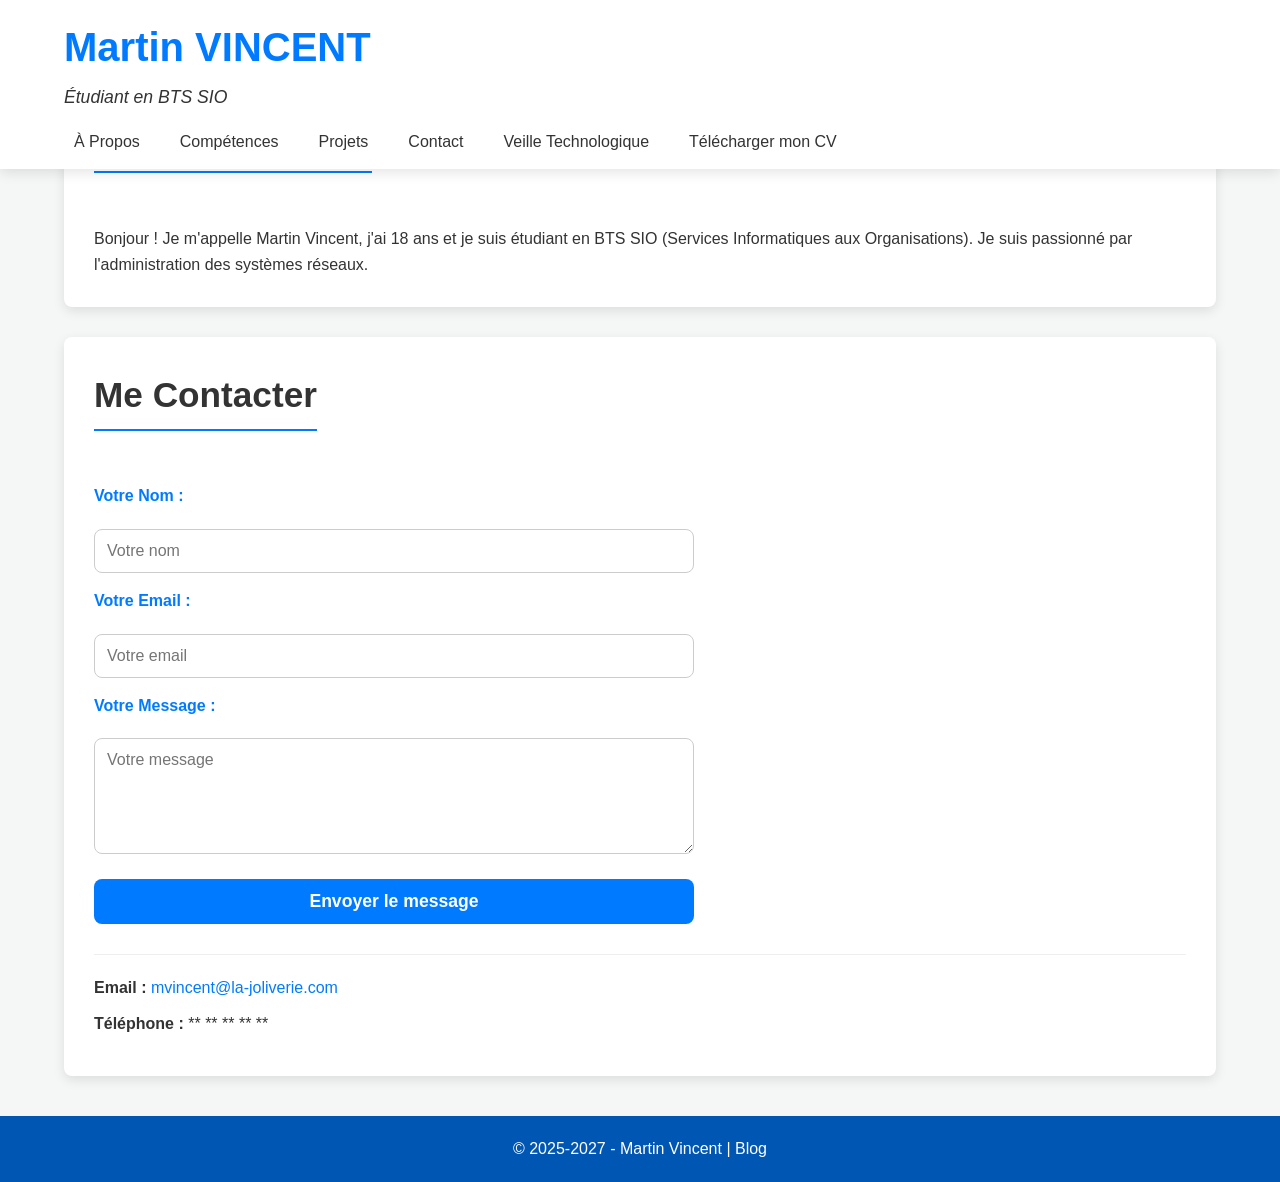
<file: index.html>
<!doctype html>
<html lang="fr">
<head>
  <meta charset="utf-8" />
  <meta name="viewport" content="width=device-width,initial-scale=1" />
  <title>Martin VINCENT - Blog</title>
  <link rel="stylesheet" href="style.css">
</head>
<body>
  <header class="header">
    <div class="container hero">
      <div class="hero-content">
        <h1>Martin VINCENT</h1>
        <p>Étudiant en BTS SIO</p>
        <nav class="main-nav" aria-label="Navigation principale">
          <ul>
            <li><a href="#about">À Propos</a></li>
            <li><a href="competences.html#skills">Compétences</a></li>
            <li><a href="projets.html">Projets</a></li>
            <li><a href="#contact">Contact</a></li>
            <li><a href="veille.html">Veille Technologique</a></li>
            <li><a href="CV Martin VINCENT.pdf">Télécharger mon CV</a></li>
          </ul>
        </nav>
      </div>
    </div>
  </header>

  <main class="container">
    <section id="about" class="section">
      <h2>À propos de moi</h2>
      <p>Bonjour ! Je m'appelle Martin Vincent, j'ai 18 ans et je suis étudiant en BTS SIO (Services Informatiques aux Organisations). Je suis passionné par l'administration des systèmes réseaux.</p>
    </section>

    <section id="contact" class="section">
      <h2>Me Contacter</h2>
      <form action="mailto:mvincent@la-joliverie.com" method="post" enctype="text/plain">
        <label for="name">Votre Nom :</label>
        <input type="text" id="name" name="nom" placeholder="Votre nom" required>
        <label for="email">Votre Email :</label>
        <input type="email" id="email" name="email" placeholder="Votre email" required>
        <label for="message">Votre Message :</label>
        <textarea id="message" name="message" rows="5" placeholder="Votre message" required></textarea>
        <button class="btn" type="submit">Envoyer le message</button>
      </form>
      <div class="contact-info">
        <p><strong>Email :</strong> <a href="mailto:mvincent@la-joliverie.com">mvincent@la-joliverie.com</a></p>
        <p><strong>Téléphone :</strong> ** ** ** ** **</p>
      </div>
    </section>
  </main>

  <footer>
    <div class="container">
      <p>&copy; 2025-2027 - Martin Vincent | Blog</p>
    </div>
  </footer>
</body>
</html>
</file>
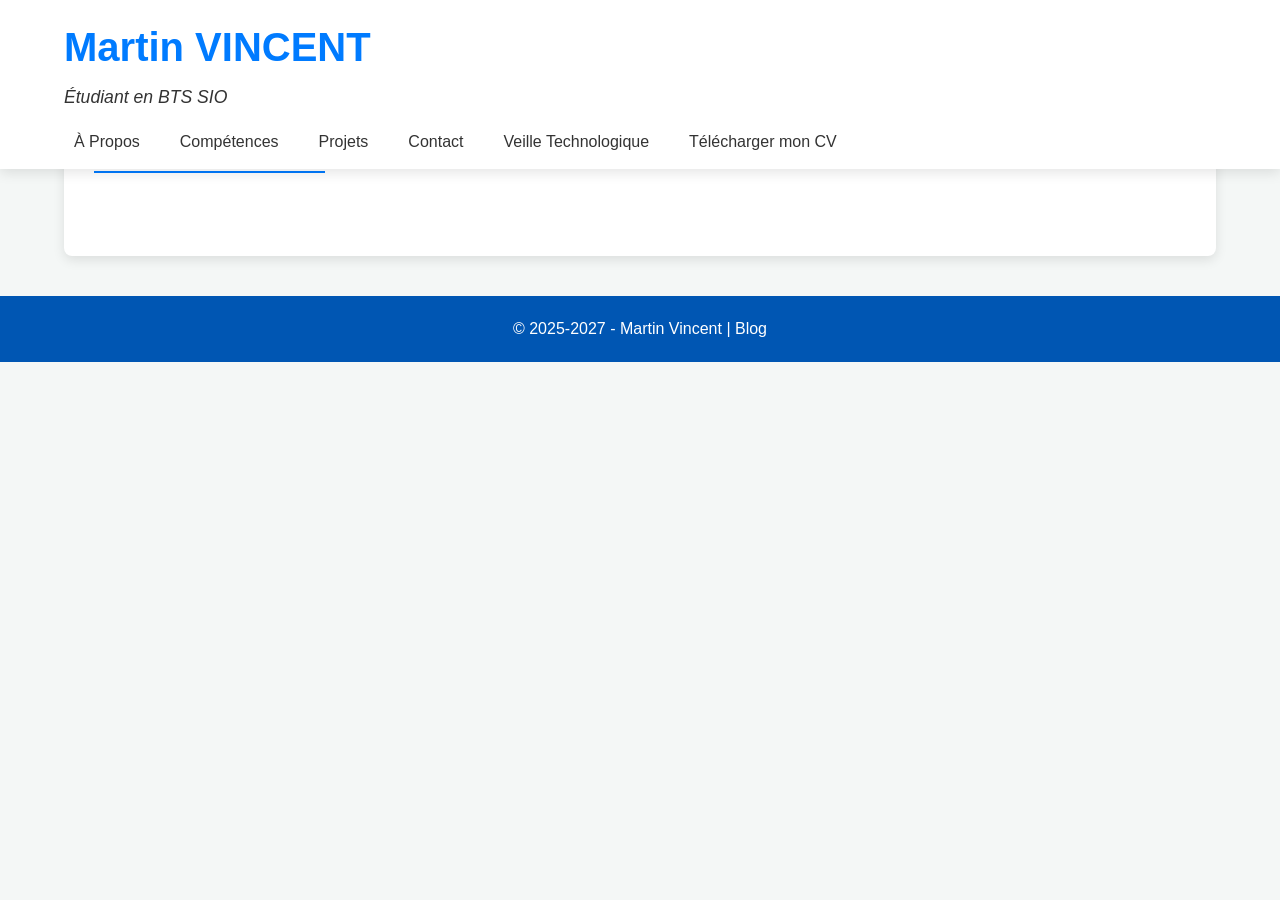
<file: competences.html>
<!DOCTYPE html>
<html lang="fr">
<head>
  <meta charset="UTF-8">
  <meta name="viewport" content="width=device-width, initial-scale=1.0">
  <title>Martin VINCENT - Compétences</title>
  <link rel="stylesheet" href="style.css">
</head>
<body>
  <header class="header">
    <div class="container hero">
      <div class="hero-content">
        <h1>Martin VINCENT</h1>
        <p>Étudiant en BTS SIO</p>
        <nav class="main-nav" aria-label="Navigation principale">
          <ul>
            <li><a href="index.html#about">À Propos</a></li>
            <li><a href="competences.html#skills">Compétences</a></li>
            <li><a href="projets.html">Projets</a></li>
            <li><a href="index.html#contact">Contact</a></li>
            <li><a href="veille.html">Veille Technologique</a></li>
            <li><a href="CV Martin VINCENT.pdf">Télécharger mon CV</a></li>
          </ul>
        </nav>
      </div>
    </div>
  </header>

  <main class="container">
    <section id="skills" class="section">
      <h2>Compétences</h2>
      <button id="show-skills" class="btn">Afficher les compétences</button>
      <ul class="skills-list" style="display:none; margin-top: 20px;">
        <li>Mettre en place et vérifier les niveaux d'habilitation associés à un service, Gérer des sauvegardes</li>
        <li>Analyser les objectifs et les modalités d'organisation d'un projet, Planifier les activités</li>
        <li>Réaliser les tests d'intégration et d'acceptation d'un service</li>
        <li>Mettre en place son environnement d'apprentissage personnel</li>
      </ul>
    </section>
  </main>

  <footer>
    <div class="container">
      <p>&copy; 2025-2027 - Martin Vincent | Blog</p>
    </div>
  </footer>

  <script>
    function showSkills() {
      var skills = document.querySelector('.skills-list');
      if (skills) skills.style.display = 'block';
    }
    document.getElementById('show-skills').addEventListener('click', function(e) {
      e.preventDefault();
      showSkills();
    });
    if (window.location.hash === '#skills') showSkills();
  </script>
</body>
</html>
</file>
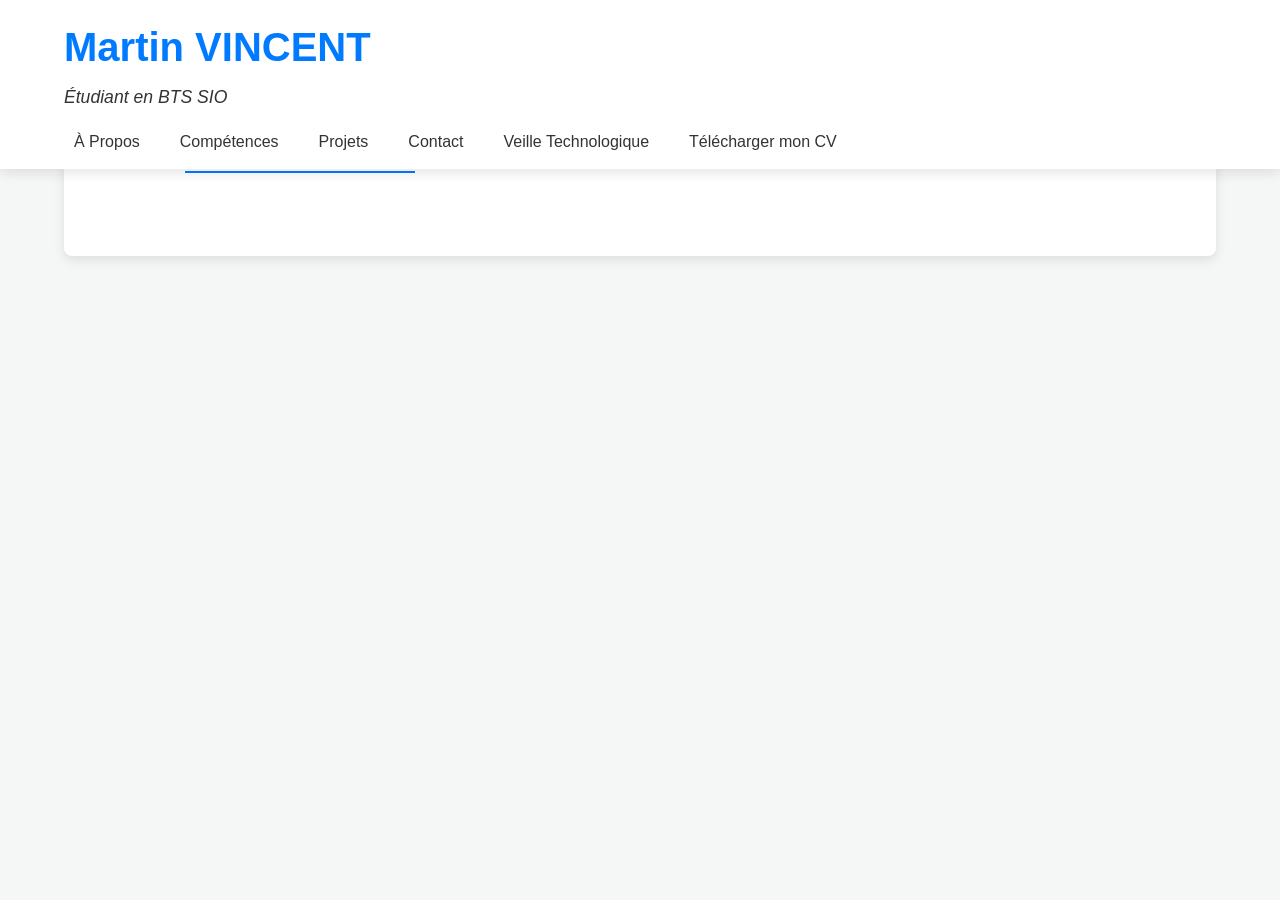
<file: Compétences.html>
<!DOCTYPE html>
<html lang="fr">
<head>
    <meta charset="UTF-8">
    <meta name="viewport" content="width=device-width, initial-scale=1.0">
    <title>Martin VINCENT - Compétences</title>
    <link rel="stylesheet" href="code blog.css">
</head>
<body>
  <header class="header">
    <div class="container hero">
      <div class="hero-content">
        <h1>Martin VINCENT</h1>
        <p>Étudiant en BTS SIO</p>
        
        <nav class="main-nav" aria-label="Navigation principale">
          <ul>
            <li><a href="Blog.html#about">À Propos</a></li>
            <li><a href="Compétences.html#skills">Compétences</a></li>
            <li><a href="Projets.html" class=".btn">Projets</a></li>
            <li><a href="Blog.html#contact">Contact</a></li>
            <li><a href="Veille technologique.html">Veille Technologique</a></li>
            <li><a href = "CV Martin VINCENT.pdf">Télécharger mon CV</a></li>
          </ul>
        </nav>
      </div>
    </div>
  </header>
  <main class="container">
    <section id="skills" class="section">
      <button id="show-skills">Compétences</button>
      <h2>Compétences</h2>
      <ul class="skills-list" style="display:none;">
        <li>Mettre en place et vérifier les niveaux d’habilitation associés à un service, Gérer des sauvegardes</li>
        <li>Analyser les objectifs et les modalités d’organisation d’un projet, Planifier les activités</li>
        <li>Réaliser les tests d’intégration et d’acceptation d’un service</li>
        <li>Mettre en place son environnement d’apprentissage personnel</li>
      </ul>
    </section>
  </main>
  <script>
    function showSkills() {
      var skills = document.querySelector('.skills-list');
      if (skills) {
        skills.style.display = 'block';
      }
    }

    document.getElementById('show-skills').addEventListener('click', function(event) {
      event.preventDefault();
      showSkills();
    });

    if (window.location.hash === '#skills') {
      showSkills();
    }
  </script>
</body>
</html>
</file>
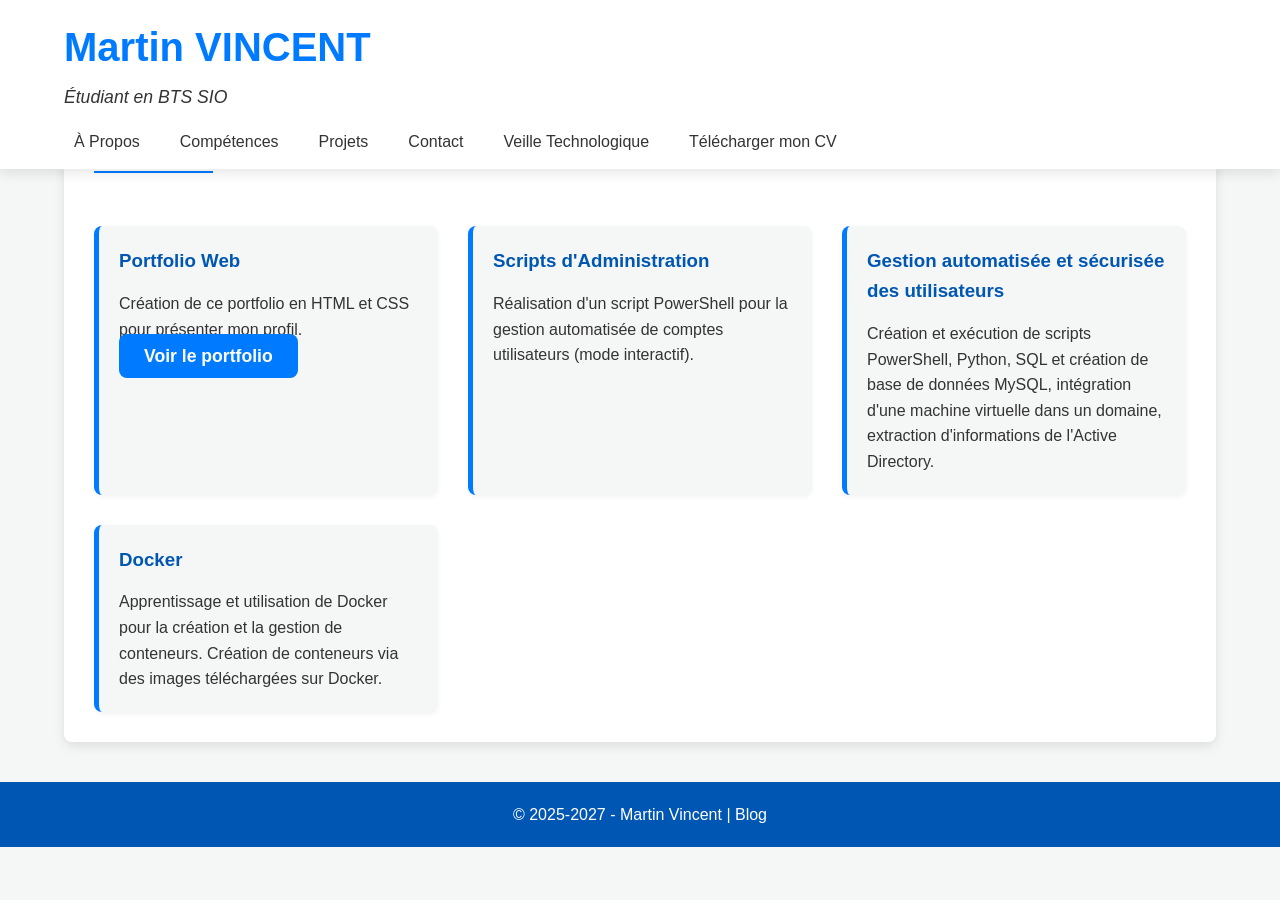
<file: projets.html>
<!DOCTYPE html>
<html lang="fr">
<head>
  <meta charset="UTF-8">
  <meta name="viewport" content="width=device-width, initial-scale=1.0">
  <title>Martin VINCENT - Projets</title>
  <link rel="stylesheet" href="style.css">
</head>
<body>
  <header class="header">
    <div class="container hero">
      <div class="hero-content">
        <h1>Martin VINCENT</h1>
        <p>Étudiant en BTS SIO</p>
        <nav class="main-nav" aria-label="Navigation principale">
          <ul>
            <li><a href="index.html#about">À Propos</a></li>
            <li><a href="competences.html#skills">Compétences</a></li>
            <li><a href="projets.html">Projets</a></li>
            <li><a href="index.html#contact">Contact</a></li>
            <li><a href="veille.html">Veille Technologique</a></li>
            <li><a href="CV Martin VINCENT.pdf">Télécharger mon CV</a></li>
          </ul>
        </nav>
      </div>
    </div>
  </header>

  <main class="container">
    <section id="projets" class="section">
      <h2>Projets</h2>

      <div class="projects-grid">
        <div class="project-card">
          <h3>Portfolio Web</h3>
          <p>Création de ce portfolio en HTML et CSS pour présenter mon profil.</p>
          <a href="index.html" class="btn">Voir le portfolio</a>
        </div>

        <div class="project-card">
          <h3>Scripts d'Administration</h3>
          <p>Réalisation d'un script PowerShell pour la gestion automatisée de comptes utilisateurs (mode interactif).</p>
        </div>

        <div class="project-card">
          <h3>Gestion automatisée et sécurisée des utilisateurs</h3>
          <p>Création et exécution de scripts PowerShell, Python, SQL et création de base de données MySQL, intégration d'une machine virtuelle dans un domaine, extraction d'informations de l'Active Directory.</p>
        </div>

        <div class="project-card">
          <h3>Docker</h3>
          <p>Apprentissage et utilisation de Docker pour la création et la gestion de conteneurs. Création de conteneurs via des images téléchargées sur Docker.</p>
        </div>
      </div>
    </section>
  </main>

  <footer>
    <div class="container">
      <p>&copy; 2025-2027 - Martin Vincent | Blog</p>
    </div>
  </footer>
</body>
</html>
</file>
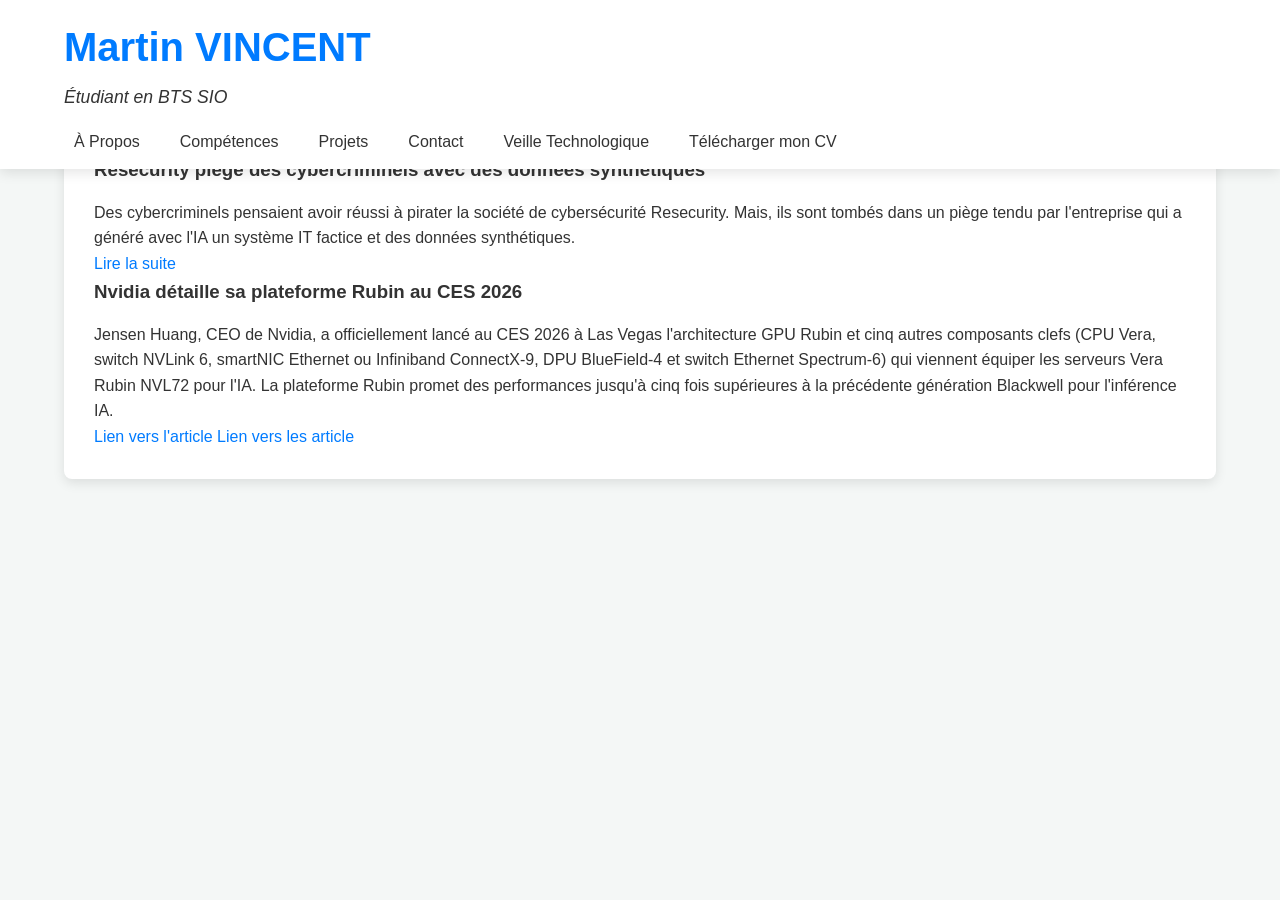
<file: Veille technologique.html>
<!DOCTYPE html>
<html lang="fr">
<head>
    <meta charset="UTF-8">
    <meta name="viewport" content="width=device-width, initial-scale=1.0">
    <title>Martin VINCENT - Blog</title>
    <link rel="stylesheet" href="code blog.css">
</head>
    <section>   
  <header class="header">
    <div class="container hero">
      <div class="hero-content">
        <h1>Martin VINCENT</h1>
        <p>Étudiant en BTS SIO</p>
        
        <nav class="main-nav" aria-label="Navigation principale">
          <ul>
            <li><a href="Blog.html#about">À Propos</a></li>
            <li><a href="Compétences.html#skills">Compétences</a></li>
            <li><a href="Projets.html" class=".btn">Projets</a></li>
            <li><a href="Blog.html#contact">Contact</a></li>
            <li><a href="Veille technologique.html">Veille Technologique</a></li>
            <li><a href = "CV Martin VINCENT.pdf">Télécharger mon CV</a></li>
          </ul>
        </nav>
      </div>
    </div>
  </header>
  <main class="container">
    <main>
        <section id="about" class="section">
            <h1>Veille Technologique</h1>
            <h3>Resecurity piège des cybercriminels avec des données synthétiques</h3>
            <p>Des cybercriminels pensaient avoir réussi à pirater la société de cybersécurité Resecurity. Mais, ils sont tombés dans un piège tendu par l'entreprise qui a généré avec l'IA un système IT factice et des données synthétiques.</p>
            <a href ="https://www.lemondeinformatique.fr/actualites/lire-resecurity-piege-des-cybercriminels-avec-des-donnees-synthetiques-98970.html">Lire la suite</a>

            <h3>Nvidia détaille sa plateforme Rubin au CES 2026</h3>
            <p>Jensen Huang, CEO de Nvidia, a officiellement lancé au CES 2026 à Las Vegas l'architecture GPU Rubin et cinq autres composants clefs (CPU Vera, switch NVLink 6, smartNIC Ethernet ou Infiniband ConnectX-9, DPU BlueField-4 et switch Ethernet Spectrum-6) qui viennent équiper les serveurs Vera Rubin NVL72 pour l'IA. La plateforme Rubin promet des performances jusqu'à cinq fois supérieures à la précédente génération Blackwell pour l'inférence IA.</p>
            <a href="https://www.lemondeinformatique.fr/actualites/lire-nvidia%C2%A0detaille-sa-plateforme-rubin-au-ces-2026%C2%A0-98956.html">Lien vers l'article</a>
            <a href="https://www.lemondeinformatique.fr/reseau-1.html">Lien vers les article</a>
        </section>
    </main>
</file>
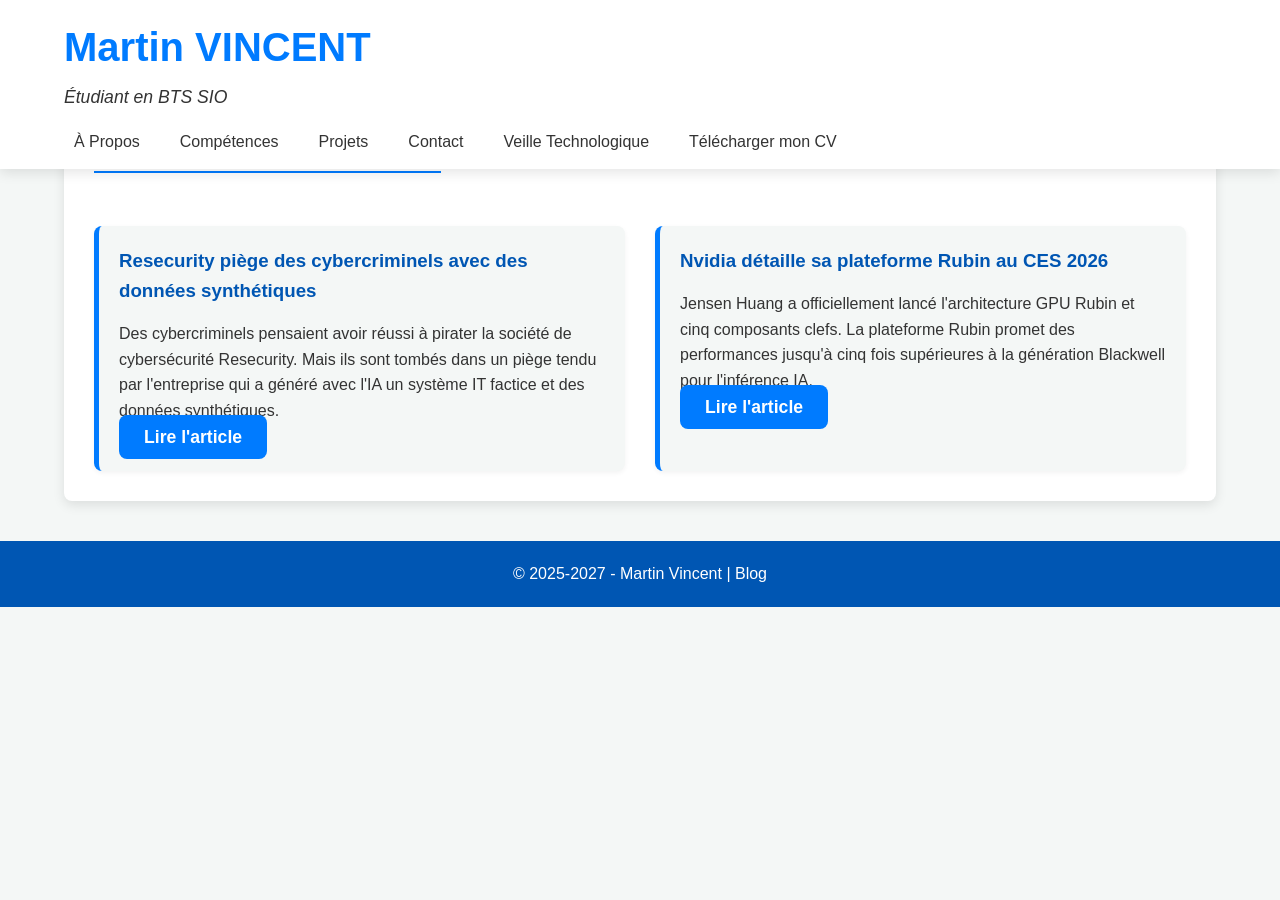
<file: veille.html>
<!DOCTYPE html>
<html lang="fr">
<head>
  <meta charset="UTF-8">
  <meta name="viewport" content="width=device-width, initial-scale=1.0">
  <title>Martin VINCENT - Veille Technologique</title>
  <link rel="stylesheet" href="style.css">
</head>
<body>
  <header class="header">
    <div class="container hero">
      <div class="hero-content">
        <h1>Martin VINCENT</h1>
        <p>Étudiant en BTS SIO</p>
        <nav class="main-nav" aria-label="Navigation principale">
          <ul>
            <li><a href="index.html#about">À Propos</a></li>
            <li><a href="competences.html#skills">Compétences</a></li>
            <li><a href="projets.html">Projets</a></li>
            <li><a href="index.html#contact">Contact</a></li>
            <li><a href="veille.html">Veille Technologique</a></li>
            <li><a href="CV Martin VINCENT.pdf">Télécharger mon CV</a></li>
          </ul>
        </nav>
      </div>
    </div>
  </header>

  <main class="container">
    <section id="veille" class="section">
      <h2>Veille Technologique</h2>

      <div class="projects-grid">
        <div class="project-card">
          <h3>Resecurity piège des cybercriminels avec des données synthétiques</h3>
          <p>Des cybercriminels pensaient avoir réussi à pirater la société de cybersécurité Resecurity. Mais ils sont tombés dans un piège tendu par l'entreprise qui a généré avec l'IA un système IT factice et des données synthétiques.</p>
          <a href="https://www.lemondeinformatique.fr/actualites/lire-resecurity-piege-des-cybercriminels-avec-des-donnees-synthetiques-98970.html" target="_blank" class="btn">Lire l'article</a>
        </div>

        <div class="project-card">
          <h3>Nvidia détaille sa plateforme Rubin au CES 2026</h3>
          <p>Jensen Huang a officiellement lancé l'architecture GPU Rubin et cinq composants clefs. La plateforme Rubin promet des performances jusqu'à cinq fois supérieures à la génération Blackwell pour l'inférence IA.</p>
          <a href="https://www.lemondeinformatique.fr/actualites/lire-nvidia%C2%A0detaille-sa-plateforme-rubin-au-ces-2026%C2%A0-98956.html" target="_blank" class="btn">Lire l'article</a>
        </div>
      </div>
    </section>
  </main>

  <footer>
    <div class="container">
      <p>&copy; 2025-2027 - Martin Vincent | Blog</p>
    </div>
  </footer>
</body>
</html>
</file>
<file: style.css>
:root {
  --primary-color: #007BFF; 
  --secondary-color: #0056b3; 
  --text-color: #333;
  --bg-light: #f4f7f6; 
  --bg-card: #ffffff; 
  --border-radius: 8px;
  --shadow-default: 0 4px 12px rgba(0, 0, 0, 0.1);
  --font-family: 'Poppins', sans-serif;
}

* {
  margin: 0;
  padding: 0;
  box-sizing: border-box;
}

body {
  font-family: var(--font-family);
  line-height: 1.6;
  color: var(--text-color);
  background-color: var(--bg-light);
  padding-top: 80px; 

}
.container {
  width: 90%;
  max-width: 1200px;
  margin: 0 auto;
}

a {
  text-decoration: none;
  color: var(--primary-color);
  transition: color 0.3s ease;
}

a:hover {
  color: var(--secondary-color);
}

h1, h2, h3 {
  margin-bottom: 0.8em;
  font-weight: 600;
}

h2 {
  font-size: 2.2em;
  border-bottom: 2px solid var(--primary-color);
  display: inline-block;
  padding-bottom: 5px;
  margin-bottom: 1.5em;
}


.header {
  background: var(--bg-card);
  color: var(--text-color);
  padding: 15px 0;
  position: fixed;
  width: 100%;
  top: 0;
  left: 0;
  z-index: 1000;
  box-shadow: var(--shadow-default);
}

.hero {
  display: flex;
  justify-content: space-between;
  align-items: center;
}

.hero-content h1 {
  font-size: 2.5em;
  margin-bottom: 0.1em;
  color: var(--primary-color);
}

.hero-content p {
  font-style: italic;
  margin-bottom: 1em;
  font-size: 1.1em;
}

.main-nav ul {
  list-style: none;
  display: flex;
  gap: 20px;
}

.main-nav a {
  color: var(--text-color);
  font-weight: 500;
  padding: 5px 10px;
  border-radius: var(--border-radius);
  transition: background-color 0.3s ease;
}

.main-nav a:hover {
  background-color: var(--primary-color);
  color: var(--bg-card);
}


.section {
  padding: 40px 0;
  margin-bottom: 30px;
  background-color: var(--bg-card);
  border-radius: var(--border-radius);
  box-shadow: var(--shadow-default);
  padding: 30px;
}


.skills-list {
  list-style: none;
  display: grid;
  grid-template-columns: repeat(auto-fit, minmax(250px, 1fr));
  gap: 18px;
  padding: 0;
  margin: 0;
}

.skills-list li {
  background-color: #e7f1ff;
  color: #003366;
  padding: 15px;
  border-radius: 15px;
  border: 1px solid rgba(0, 123, 255, 0.35);
  box-shadow: 0 6px 14px rgba(0, 123, 255, 0.12);
  font-weight: 600;
  transition: transform 0.2s ease, background-color 0.3s ease;
  min-height: 72px;
  display: flex;
  align-items: center;
  margin-bottom: 20px;
}

.skills-list li:last-child {
  margin-bottom: 0;
}

.skills-list li:hover {
  background-color: #d0e4ff;
  color: #002147;
  transform: translateY(-2px);
}


.projects-grid {
  display: grid;
  grid-template-columns: repeat(auto-fit, minmax(300px, 1fr));
  gap: 30px;
}

.project-card {
  background-color: var(--bg-light);
  padding: 20px;
  border-radius: var(--border-radius);
  border-left: 5px solid var(--primary-color);
  box-shadow: 0 2px 5px rgba(0, 0, 0, 0.05);
  transition: transform 0.3s ease, box-shadow 0.3s ease;
}

.project-card:hover {
  transform: translateY(-5px);
  box-shadow: var(--shadow-default);
}

.project-card h3 {
  color: var(--secondary-color);
  margin-top: 0;
}


#contact form {
  display: grid;
  grid-template-columns: 1fr;
  gap: 15px;
  max-width: 600px;
  margin-bottom: 20px;
}

#contact label {
  font-weight: 600;
  margin-bottom: 5px;
  display: block;
  color: var(--primary-color);
}

#contact input[type="text"],
#contact input[type="email"],
#contact textarea {
  width: 100%;
  padding: 12px;
  border: 1px solid #ccc;
  border-radius: var(--border-radius);
  font-family: var(--font-family);
  font-size: 1em;
  transition: border-color 0.3s ease;
}

#contact input:focus,
#contact textarea:focus {
  border-color: var(--primary-color);
  outline: none;
  box-shadow: 0 0 0 3px rgba(0, 123, 255, 0.25);
}


.btn {
  background-color: var(--primary-color);
  color: var(--bg-card);
  border: none;
  padding: 12px 25px;
  border-radius: var(--border-radius);
  cursor: pointer;
  font-size: 1.1em;
  font-weight: 600;
  transition: background-color 0.3s ease, transform 0.1s ease;
  margin-top: 10px;
}

.btn:hover {
  background-color: var(--secondary-color);
  transform: translateY(-1px);
}

.contact-info {
  margin-top: 30px;
  padding-top: 20px;
  border-top: 1px solid #eee;
}

.contact-info p {
  margin-bottom: 10px;
}


footer {
  background-color: var(--secondary-color);
  color: var(--bg-card);
  text-align: center;
  padding: 20px 0;
  margin-top: 40px;
}

footer a {
  color: var(--bg-card);
  text-decoration: underline;
}


@media (max-width: 768px) {
  .hero {
    flex-direction: column;
    text-align: center;
  }
  
  .main-nav ul {
    flex-direction: column;
    gap: 10px;
    margin-top: 15px;
  }

  .main-nav a {
    display: block;
  }

  body {
    padding-top: 120px; 
  }

  .header {
    padding: 10px 0;
  }
  
  h2 {
    font-size: 1.8em;
  }
}

@media (max-width: 480px) {
  .skills-list {
    justify-content: center;
  }
}
</file>
<file: code blog.css>
:root {
  --primary-color: #007BFF; 
  --secondary-color: #0056b3; 
  --text-color: #333;
  --bg-light: #f4f7f6; 
  --bg-card: #ffffff; 
  --border-radius: 8px;
  --shadow-default: 0 4px 12px rgba(0, 0, 0, 0.1);
  --font-family: 'Poppins', sans-serif;
}

* {
  margin: 0;
  padding: 0;
  box-sizing: border-box;
}

body {
  font-family: var(--font-family);
  line-height: 1.6;
  color: var(--text-color);
  background-color: var(--bg-light);
  padding-top: 80px; 

}
.container {
  width: 90%;
  max-width: 1200px;
  margin: 0 auto;
}

a {
  text-decoration: none;
  color: var(--primary-color);
  transition: color 0.3s ease;
}

a:hover {
  color: var(--secondary-color);
}

h1, h2, h3 {
  margin-bottom: 0.8em;
  font-weight: 600;
}

h2 {
  font-size: 2.2em;
  border-bottom: 2px solid var(--primary-color);
  display: inline-block;
  padding-bottom: 5px;
  margin-bottom: 1.5em;
}


.header {
  background: var(--bg-card);
  color: var(--text-color);
  padding: 15px 0;
  position: fixed;
  width: 100%;
  top: 0;
  left: 0;
  z-index: 1000;
  box-shadow: var(--shadow-default);
}

.hero {
  display: flex;
  justify-content: space-between;
  align-items: center;
}

.hero-content h1 {
  font-size: 2.5em;
  margin-bottom: 0.1em;
  color: var(--primary-color);
}

.hero-content p {
  font-style: italic;
  margin-bottom: 1em;
  font-size: 1.1em;
}

.main-nav ul {
  list-style: none;
  display: flex;
  gap: 20px;
}

.main-nav a {
  color: var(--text-color);
  font-weight: 500;
  padding: 5px 10px;
  border-radius: var(--border-radius);
  transition: background-color 0.3s ease;
}

.main-nav a:hover {
  background-color: var(--primary-color);
  color: var(--bg-card);
}


.section {
  padding: 40px 0;
  margin-bottom: 30px;
  background-color: var(--bg-card);
  border-radius: var(--border-radius);
  box-shadow: var(--shadow-default);
  padding: 30px;
}


.skills-list {
  list-style: none;
  display: grid;
  grid-template-columns: repeat(auto-fit, minmax(250px, 1fr));
  gap: 18px;
  padding: 0;
  margin: 0;
}

.skills-list li {
  background-color: #e7f1ff;
  color: #003366;
  padding: 15px;
  border-radius: 15px;
  border: 1px solid rgba(0, 123, 255, 0.35);
  box-shadow: 0 6px 14px rgba(0, 123, 255, 0.12);
  font-weight: 600;
  transition: transform 0.2s ease, background-color 0.3s ease;
  min-height: 72px;
  display: flex;
  align-items: center;
  margin-bottom: 20px;
}

.skills-list li:last-child {
  margin-bottom: 0;
}

.skills-list li:hover {
  background-color: #d0e4ff;
  color: #002147;
  transform: translateY(-2px);
}


.projects-grid {
  display: grid;
  grid-template-columns: repeat(auto-fit, minmax(300px, 1fr));
  gap: 30px;
}

.project-card {
  background-color: var(--bg-light);
  padding: 20px;
  border-radius: var(--border-radius);
  border-left: 5px solid var(--primary-color);
  box-shadow: 0 2px 5px rgba(0, 0, 0, 0.05);
  transition: transform 0.3s ease, box-shadow 0.3s ease;
}

.project-card:hover {
  transform: translateY(-5px);
  box-shadow: var(--shadow-default);
}

.project-card h3 {
  color: var(--secondary-color);
  margin-top: 0;
}


#contact form {
  display: grid;
  grid-template-columns: 1fr;
  gap: 15px;
  max-width: 600px;
  margin-bottom: 20px;
}

#contact label {
  font-weight: 600;
  margin-bottom: 5px;
  display: block;
  color: var(--primary-color);
}

#contact input[type="text"],
#contact input[type="email"],
#contact textarea {
  width: 100%;
  padding: 12px;
  border: 1px solid #ccc;
  border-radius: var(--border-radius);
  font-family: var(--font-family);
  font-size: 1em;
  transition: border-color 0.3s ease;
}

#contact input:focus,
#contact textarea:focus {
  border-color: var(--primary-color);
  outline: none;
  box-shadow: 0 0 0 3px rgba(0, 123, 255, 0.25);
}


.btn {
  background-color: var(--primary-color);
  color: var(--bg-card);
  border: none;
  padding: 12px 25px;
  border-radius: var(--border-radius);
  cursor: pointer;
  font-size: 1.1em;
  font-weight: 600;
  transition: background-color 0.3s ease, transform 0.1s ease;
  margin-top: 10px;
}

.btn:hover {
  background-color: var(--secondary-color);
  transform: translateY(-1px);
}

.contact-info {
  margin-top: 30px;
  padding-top: 20px;
  border-top: 1px solid #eee;
}

.contact-info p {
  margin-bottom: 10px;
}


footer {
  background-color: var(--secondary-color);
  color: var(--bg-card);
  text-align: center;
  padding: 20px 0;
  margin-top: 40px;
}

footer a {
  color: var(--bg-card);
  text-decoration: underline;
}


@media (max-width: 768px) {
  .hero {
    flex-direction: column;
    text-align: center;
  }
  
  .main-nav ul {
    flex-direction: column;
    gap: 10px;
    margin-top: 15px;
  }

  .main-nav a {
    display: block;
  }

  body {
    padding-top: 120px; 
  }

  .header {
    padding: 10px 0;
  }
  
  h2 {
    font-size: 1.8em;
  }
}

@media (max-width: 480px) {
  .skills-list {
    justify-content: center;
  }
}
</file>
